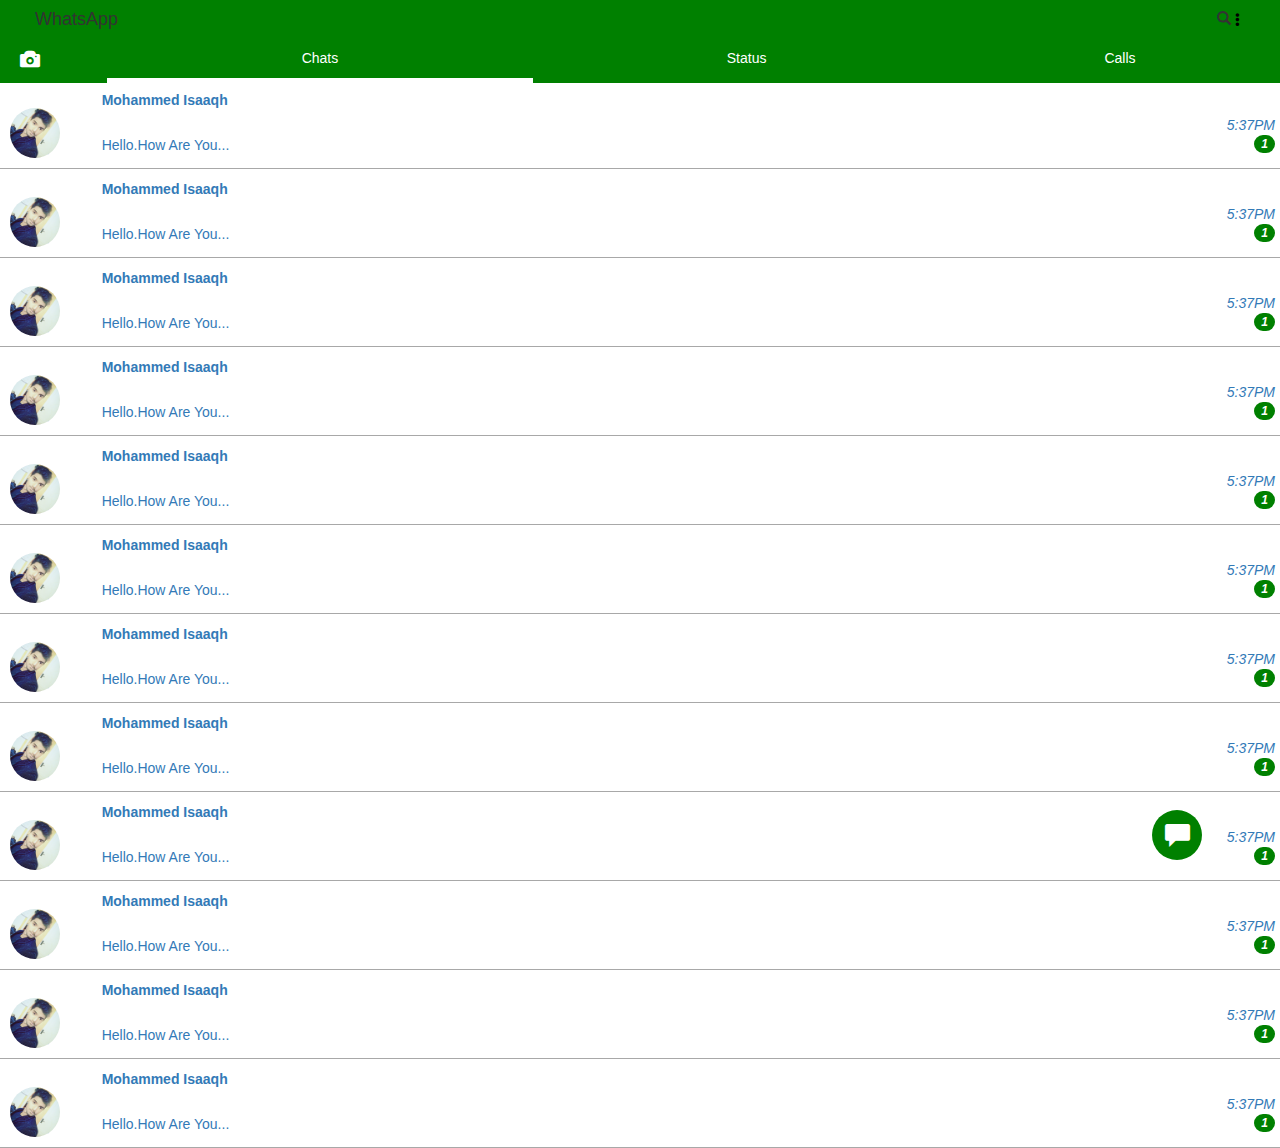
<file: index.html>
<!DOCTYPE html>
<html lang="en">
<head>
  <meta charset="UTF-8">
  <meta name="viewport" content="width=device-width, initial-scale=1.0">
  <meta http-equiv="X-UA-Compatible" content="ie=edge">
  <title>WhatsApp</title>
<link rel="stylesheet" href="https://maxcdn.bootstrapcdn.com/bootstrap/3.3.7/css/bootstrap.min.css" integrity="sha384-BVYiiSIFeK1dGmJRAkycuHAHRg32OmUcww7on3RYdg4Va+PmSTsz/K68vbdEjh4u" crossorigin="anonymous">
<link rel="stylesheet" href="index.css">
</head>
    <body>
      <div class="container-full">
          <div class="row first-line">
            <div class="col-lg-12 col-sm-10 col-md-10 col-xs-9">
                <div class="name"><h4>WhatsApp</h4></div>
              </div>
                <div class="col-lg-1 col-sm-2 col-md-2 col-xs-4 menu-1-2">
                  <i class="glyphicon glyphicon-search"></i>
                  <a href="change.html"><i class="glyphicon glyphicon-option-vertical"></i></a>
                </div>

          </div>
          <div class="row second-line">
                <div class="col-lg-1 col-md-1 col-sm-1 col-xs-2"><i class="glyphicon glyphicon-camera"></i></div>
                <div class="col-lg-4 col-md-4 col-sm-4 col-xs-4"><a href="">Chats</a></div>
                <div class="col-lg-4 col-md-3 col-sm-3 col-xs-3"><a href="">Status</a></div>
                <div class="col-lg-3 col-md-4 col-sm-4 col-xs-3"><a href="">Calls</a></div>
          </div>
          <div class="contact1">
          <a href="chat.html"><div class="row contact">
                <div class="col-lg-1 col-md-1 col-sm-1 col-xs-3">
                    <div class="image"><img src="Mohammed_ishaan.jpg" alt="" class="img img-rounded profile-pic"></div>
                </div>
                <div class="col-lg-11 col-md-11 col-sm-11 col-xs-9">
                        <div class="row chat1"><label class="name2"><b>Mohammed Isaaqh</b></label>
                            <i class="time">5:37PM</i>
                        </div>
                        <div class="row msg-details">
                            <caption class="detail1">Hello.How Are You...</caption>
                            <i class="badge badge-success">1</i>
                        </div>
                </div>
          </div>
          </a>
          <a href="chat.html"><div class="row contact">
                <div class="col-lg-1 col-md-1 col-sm-1 col-xs-3">
                    <div class="image"><img src="Mohammed_ishaan.jpg" alt="" class="img img-rounded profile-pic"></div>
                </div>
                <div class="col-lg-11 col-md-11 col-sm-11 col-xs-9">
                        <div class="row chat1"><label class="name2"><b>Mohammed Isaaqh</b></label>
                            <i class="time">5:37PM</i>
                        </div>
                        <div class="row msg-details">
                            <caption class="detail1">Hello.How Are You...</caption>
                            <i class="badge badge-success">1</i>
                        </div>
                </div>
          </div>
          </a>
          <a href="chat.html"><div class="row contact">
                <div class="col-lg-1 col-md-1 col-sm-1 col-xs-3">
                    <div class="image"><img src="Mohammed_ishaan.jpg" alt="" class="img img-rounded profile-pic"></div>
                </div>
                <div class="col-lg-11 col-md-11 col-sm-11 col-xs-9">
                        <div class="row chat1"><label class="name2"><b>Mohammed Isaaqh</b></label>
                            <i class="time">5:37PM</i>
                        </div>
                        <div class="row msg-details">
                            <caption class="detail1">Hello.How Are You...</caption>
                            <i class="badge badge-success">1</i>
                        </div>
                </div>
          </div>
          </a>
          <a href="chat.html"><div class="row contact">
                <div class="col-lg-1 col-md-1 col-sm-1 col-xs-3">
                    <div class="image"><img src="Mohammed_ishaan.jpg" alt="" class="img img-rounded profile-pic"></div>
                </div>
                <div class="col-lg-11 col-md-11 col-sm-11 col-xs-9">
                        <div class="row chat1"><label class="name2"><b>Mohammed Isaaqh</b></label>
                            <i class="time">5:37PM</i>
                        </div>
                        <div class="row msg-details">
                            <caption class="detail1">Hello.How Are You...</caption>
                            <i class="badge badge-success">1</i>
                        </div>
                </div>
          </div>
          </a>
          <a href="chat.html"><div class="row contact">
                <div class="col-lg-1 col-md-1 col-sm-1 col-xs-3">
                    <div class="image"><img src="Mohammed_ishaan.jpg" alt="" class="img img-rounded profile-pic"></div>
                </div>
                <div class="col-lg-11 col-md-11 col-sm-11 col-xs-9">
                        <div class="row chat1"><label class="name2"><b>Mohammed Isaaqh</b></label>
                            <i class="time">5:37PM</i>
                        </div>
                        <div class="row msg-details">
                            <caption class="detail1">Hello.How Are You...</caption>
                            <i class="badge badge-success">1</i>
                        </div>
                </div>
          </div>
          </a>
          <a href="chat.html"><div class="row contact">
                <div class="col-lg-1 col-md-1 col-sm-1 col-xs-3">
                    <div class="image"><img src="Mohammed_ishaan.jpg" alt="" class="img img-rounded profile-pic"></div>
                </div>
                <div class="col-lg-11 col-md-11 col-sm-11 col-xs-9">
                        <div class="row chat1"><label class="name2"><b>Mohammed Isaaqh</b></label>
                            <i class="time">5:37PM</i>
                        </div>
                        <div class="row msg-details">
                            <caption class="detail1">Hello.How Are You...</caption>
                            <i class="badge badge-success">1</i>
                        </div>
                </div>
          </div>
          </a>
          <a href="chat.html"><div class="row contact">
                <div class="col-lg-1 col-md-1 col-sm-1 col-xs-3">
                    <div class="image"><img src="Mohammed_ishaan.jpg" alt="" class="img img-rounded profile-pic"></div>
                </div>
                <div class="col-lg-11 col-md-11 col-sm-11 col-xs-9">
                        <div class="row chat1"><label class="name2"><b>Mohammed Isaaqh</b></label>
                            <i class="time">5:37PM</i>
                        </div>
                        <div class="row msg-details">
                            <caption class="detail1">Hello.How Are You...</caption>
                            <i class="badge badge-success">1</i>
                        </div>
                </div>
          </div>
          </a>
          <a href="chat.html"><div class="row contact">
                <div class="col-lg-1 col-md-1 col-sm-1 col-xs-3">
                    <div class="image"><img src="Mohammed_ishaan.jpg" alt="" class="img img-rounded profile-pic"></div>
                </div>
                <div class="col-lg-11 col-md-11 col-sm-11 col-xs-9">
                        <div class="row chat1"><label class="name2"><b>Mohammed Isaaqh</b></label>
                            <i class="time">5:37PM</i>
                        </div>
                        <div class="row msg-details">
                            <caption class="detail1">Hello.How Are You...</caption>
                            <i class="badge badge-success">1</i>
                        </div>
                </div>
          </div>
          </a>
          <a href="chat.html"><div class="row contact">
                <div class="col-lg-1 col-md-1 col-sm-1 col-xs-3">
                    <div class="image"><img src="Mohammed_ishaan.jpg" alt="" class="img img-rounded profile-pic"></div>
                </div>
                <div class="col-lg-11 col-md-11 col-sm-11 col-xs-9">
                        <div class="row chat1"><label class="name2"><b>Mohammed Isaaqh</b></label>
                            <i class="time">5:37PM</i>
                        </div>
                        <div class="row msg-details">
                            <caption class="detail1">Hello.How Are You...</caption>
                            <i class="badge badge-success">1</i>
                        </div>
                </div>
          </div>
          </a>
          <a href="chat.html"><div class="row contact">
                <div class="col-lg-1 col-md-1 col-sm-1 col-xs-3">
                    <div class="image"><img src="Mohammed_ishaan.jpg" alt="" class="img img-rounded profile-pic"></div>
                </div>
                <div class="col-lg-11 col-md-11 col-sm-11 col-xs-9">
                        <div class="row chat1"><label class="name2"><b>Mohammed Isaaqh</b></label>
                            <i class="time">5:37PM</i>
                        </div>
                        <div class="row msg-details">
                            <caption class="detail1">Hello.How Are You...</caption>
                            <i class="badge badge-success">1</i>
                        </div>
                </div>
          </div>
          </a>
          <a href="chat.html"><div class="row contact">
                <div class="col-lg-1 col-md-1 col-sm-1 col-xs-3">
                    <div class="image"><img src="Mohammed_ishaan.jpg" alt="" class="img img-rounded profile-pic"></div>
                </div>
                <div class="col-lg-11 col-md-11 col-sm-11 col-xs-9">
                        <div class="row chat1"><label class="name2"><b>Mohammed Isaaqh</b></label>
                            <i class="time">5:37PM</i>
                        </div>
                        <div class="row msg-details">
                            <caption class="detail1">Hello.How Are You...</caption>
                            <i class="badge badge-success">1</i>
                        </div>
                </div>
          </div>
          </a>
          <a href="chat.html"><div class="row contact">
                <div class="col-lg-1 col-md-1 col-sm-1 col-xs-3">
                    <div class="image"><img src="Mohammed_ishaan.jpg" alt="" class="img img-rounded profile-pic"></div>
                </div>
                <div class="col-lg-11 col-md-11 col-sm-11 col-xs-9">
                        <div class="row chat1"><label class="name2"><b>Mohammed Isaaqh</b></label>
                            <i class="time">5:37PM</i>
                        </div>
                        <div class="row msg-details">
                            <caption class="detail1">Hello.How Are You...</caption>
                            <i class="badge badge-success">1</i>
                        </div>
                </div>
          </div>
          </a>
          </div>
          <div class="floating-chat1">
                <i class="glyphicon glyphicon-comment glyphicon1"></i>
          </div>
        </div>
    </body>
</html>
</file>
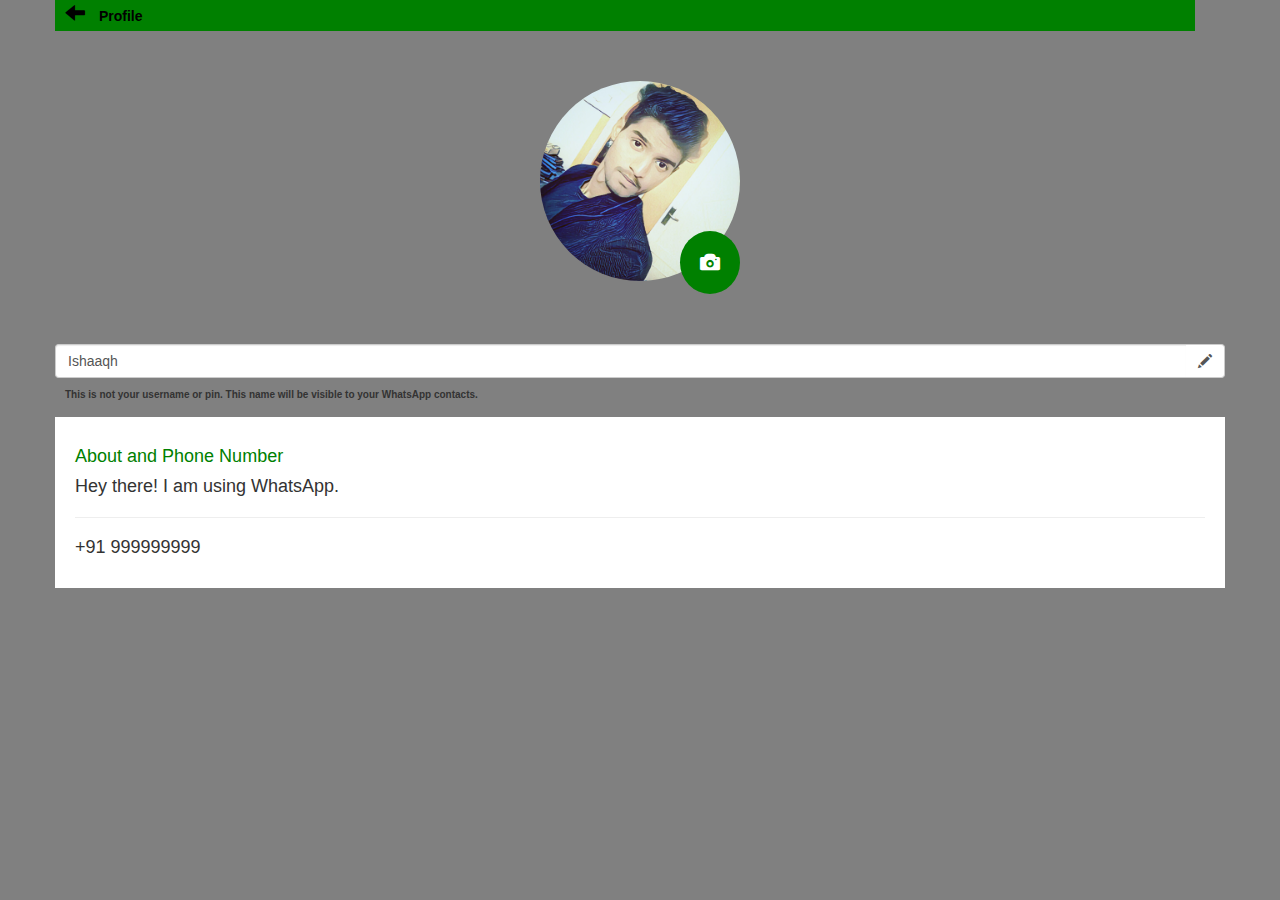
<file: change.html>
<!DOCTYPE html>
<html lang="en">
<head>
  <meta charset="UTF-8">
  <meta name="viewport" content="width=device-width, initial-scale=1.0">
  <meta http-equiv="X-UA-Compatible" content="ie=edge">
  <link rel="stylesheet" href="https://maxcdn.bootstrapcdn.com/bootstrap/3.3.7/css/bootstrap.min.css" integrity="sha384-BVYiiSIFeK1dGmJRAkycuHAHRg32OmUcww7on3RYdg4Va+PmSTsz/K68vbdEjh4u" crossorigin="anonymous">
  <link rel="stylesheet" href="https://stackpath.bootstrapcdn.com/font-awesome/4.7.0/css/font-awesome.min.css">
<link rel="stylesheet" href="index3.css">
  <title>Change Image</title>
</head>
<body>
  <div class="container">
    <div class="row row1">
        <a href="chat.html"><i class="glyphicon glyphicon-arrow-left">  </i></a>
        <label>Profile</label>
    </div>
    <div class="row row2">
        <img src="Mohammed_ishaan.jpg" alt="" class="Image">
        <span class="badge badge-success"><i class="glyphicon glyphicon-camera">  </i></span>
        <div class="input-group">  <input type="text" class="form-control" value="Ishaaqh" placeholder="Please enter a new name"><span class="input-group-addon"><i class="glyphicon glyphicon-pencil"></i></span>
    </div>
    <label>This is not your username or pin. This name will be visible to your WhatsApp contacts.</label>
        <div class="third-box">
            <h4 class="name">  About and Phone Number</h4>
            <h4>Hey there! I am using WhatsApp.</h4>
            <hr>
            <h4>+91&nbsp;999999999</h4>
        </div>
    </div>
  </div>

</body>
</html>
</file>
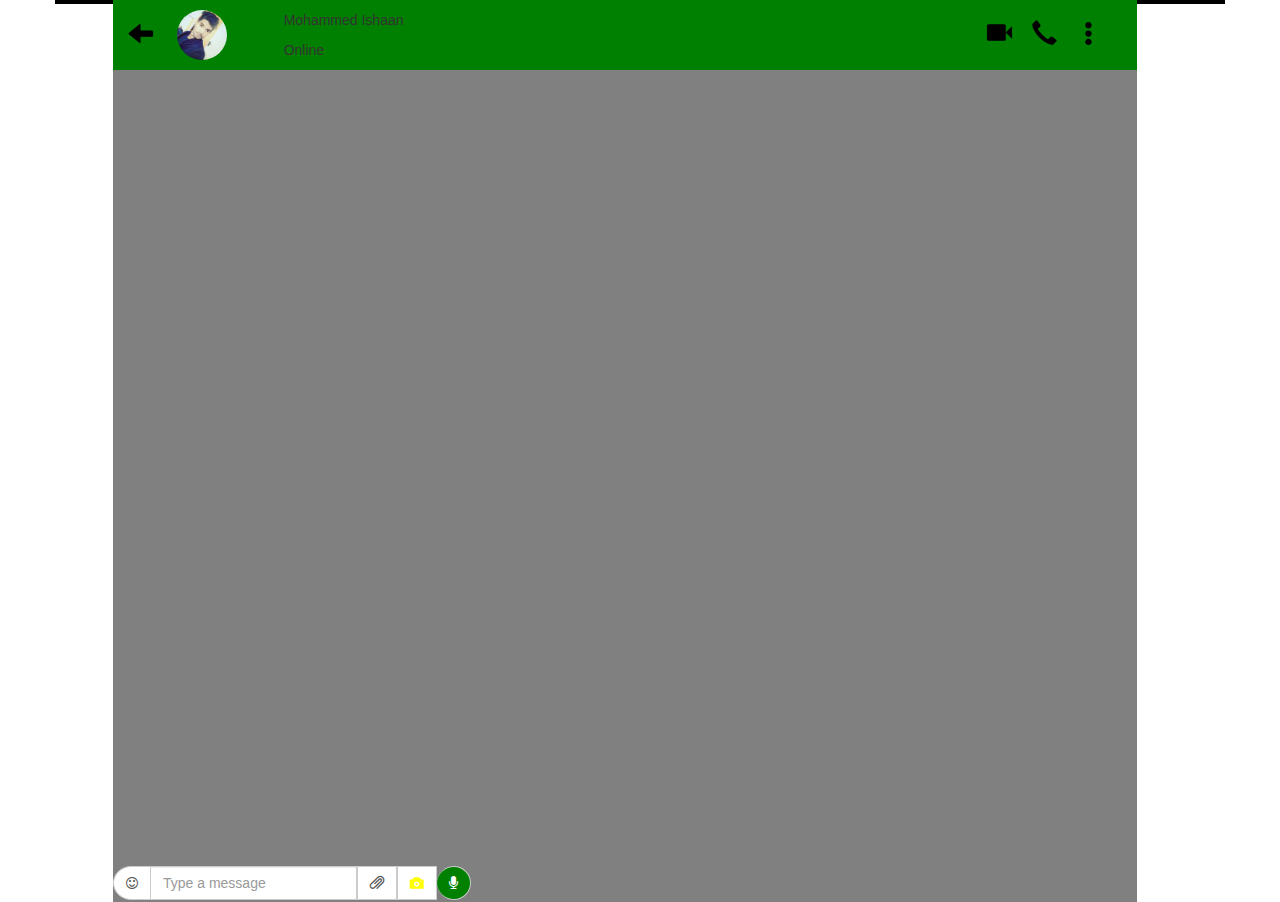
<file: chat.html>
<!DOCTYPE html>
<html lang="en">

<head>
  <meta charset="UTF-8">
  <meta name="viewport" content="width=device-width, initial-scale=1.0">
  <meta http-equiv="X-UA-Compatible" content="ie=edge">
  <link rel="stylesheet" href="index2.css">
  <link rel="stylesheet" href="https://maxcdn.bootstrapcdn.com/bootstrap/3.3.7/css/bootstrap.min.css" integrity="sha384-BVYiiSIFeK1dGmJRAkycuHAHRg32OmUcww7on3RYdg4Va+PmSTsz/K68vbdEjh4u" crossorigin="anonymous">
  <link rel="stylesheet" href="https://stackpath.bootstrapcdn.com/font-awesome/4.7.0/css/font-awesome.min.css">
  <title>Document</title>

</head>

<body>
  <div class="container">
    <div class="row main-row">

      <div class="col-lg-2 col-md-2 col-sm-3 col-xs-4">
        <a href="index.html"><i class="glyphicon glyphicon-arrow-left"></i></a>
        <img src="Mohammed_ishaan.jpg" alt="" class="profile-pic">
      </div>
      <div class="col-lg-5 col-md-5 col-sm-5 col-xs-4">
        <div class="row">Mohammed Ishaan </div>
        <div class="row"> Online </div>
      </div>
      <div class="col-lg-5 col-md-5 col-sm-4 col-xs-4">
        <div class="row-menu">
          <i class="glyphicon glyphicon-facetime-video" title="Video Call"></i>
          <i class="glyphicon glyphicon-earphone" title="Audio Call"></i>
          <a href="change.html"><i class="glyphicon glyphicon-option-vertical" title="Menu-Options"></i></a></div>

      </div>
    </div>
    <div class="row chat-box"> </div>

  </div>
  <div class="row row3">
    <div class="input-group"><span class="input-group-addon"><i class="fa fa-smile-o">  </i></span>
      <input type="text" class="form-control" placeholder="Type a message">
      <span class="input-group-addon">
        <i class="glyphicon glyphicon-paperclip"></i>
      </span>
      <span class="input-group-addon">
        <i class="glyphicon glyphicon-camera"></i>
      </span>
      <span class="input-group-addon" >
         <i class="fa fa-microphone send"></i>
      </span>

    </div>
  </div>

</body>

</html>
</file>
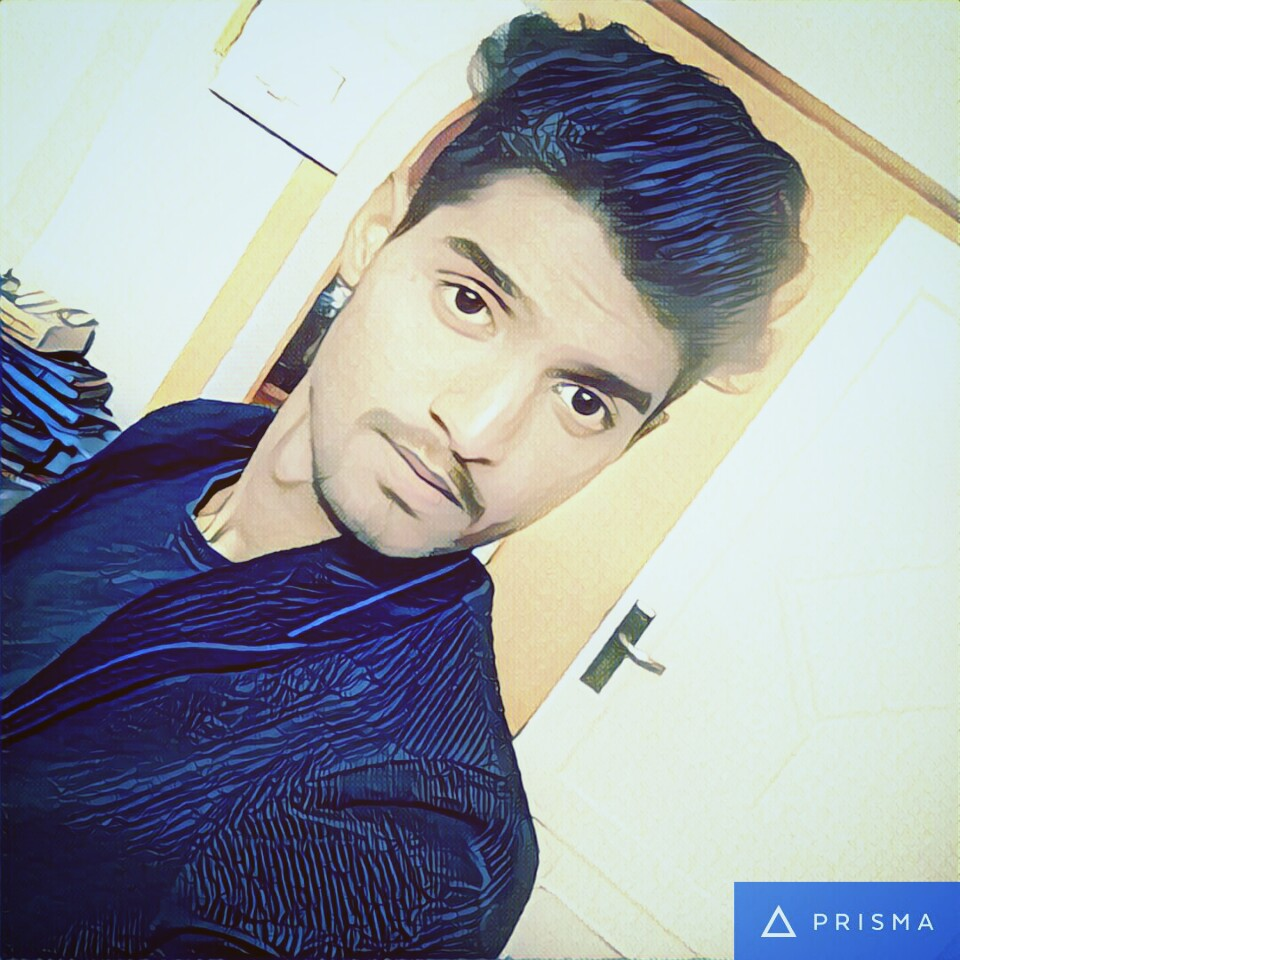
<file: index2.html>
<!DOCTYPE html>
<html lang="en">
<head>
  <meta charset="UTF-8">
  <meta name="viewport" content="width=device-width, initial-scale=1.0">
  <meta http-equiv="X-UA-Compatible" content="ie=edge">
  <link rel="stylesheet" href="index2.css">
  <title>Document</title>
</head>
<body>
  <div class="container-full">
      <div class="main-menu">
        <div class="menu1">
            <div class="image">  <img src="Mohammed_ishaan.jpg" alt=""></div>
        </div>
        <div class="menu2">  </div>
      </div>


  </div>

</body>
</html>
</file>
<file: index.css>
*{
  padding:0px;
  margin:0px;
  text-decoration: none;
}
body{
  padding:0px;
  margin:0px;
}
.menu-1-2 a{
  color:black;
}
.first-line{
  background-color: green;
  display:flex;
  flex-direction:row;
  justify-content:space-between;
  align-items:center;
  padding:0px 20px;
  width:100%;
  position:fixed;
  top:0px;
  left:15px;
  z-index:5;
}
.name{
  font-family:"timesnewroman", sans-serif ;
}
.menu-1-2
{
  display:flex;
  justify-content: flex-end;
}
.second-line div a{
  display:flex;
  justify-content: center;
  text-align: center;
  color:white;
}
.second-line div:nth-child(2){
  border-bottom:5px solid white;
}
.second-line div:nth-child(1,3,4){
  border-bottom:5px solid green;
}
.second-line div{
  padding:10px;
}
.second-line div i{
  font-size: 2rem;
  padding-left:10px;
}
.second-line{
  background-color:green;
  color:white;
  position:fixed;
  width:100%;
  top:38px;
  left:15px;
  z-index:5
}
.profile-pic{
  height:50px;
  width:50px;
  border-radius:50%;
  display:flex;
  align-items: center;
  justify-content: center;
  margin-top:2vh;

}

.contact{
  padding: 10px 10px;
  border-bottom: 1px solid #a8a8a8;
  padding-right: 20px;

}
.contact1{
    margin-top:80px;
}
.name2{
  display:flex;
  justify-content:flex-start;
}
.time{
  display:flex;
  flex-direction:row;
 float:right;
}
.detail1{
  display:flex;
  justify-content:flex-start;
}
.badge{
  display:flex;
float:right;
}
.glyphicon1{
  position:fixed;
  top:90vh;
  left:90vw;
  color:white;
  background-color:green;
  height:50px;
  width:50px;
  border-radius: 50%;
  display: flex;
  font-size: 2.5rem;
  justify-content: center;
  align-items: center;


}
.badge{
  background-color: green;
}
</file>
<file: index3.css>
.Image{
  height:200px;
  width:200px;
  border-radius:50%;
  margin-top:50px;
}
.row2 label{
  font-size: 10px;
  width:100%;

  padding:10px;
}
.row2
{
  display:flex;
  flex-direction:column;
  justify-content: center;
  align-items:center;
}
.third-box{
  width:100%;
  padding:20px;
  background-color:white;
}
body{
  background-color: grey;
}
h4.name{
  color:green;
}
.input-group-addon{
  background-color:white;
  border-left:5px solid white;
}
input{
  border-right:0px;
}
.badge{
  position:relative;
  top:-50px;
  left:70px;
  padding:20px;
  border-radius:50%;
  background-color: green;
  font-size:20px;
}
.row1 a{
  color:black;
    font-size:2rem;
    padding:10px;
}
.form-control{
  border-right:0px;
}
.row1{
  width:100%;
  background-color:green;
color:black;
}
</file>
<file: index2.css>
body{
  margin:0px;
  padding:0px;
}
.profile-pic{
  height:50px;
  width:50px;
  border-radius:50%;
  margin-bottom:10px;
  }
.div1{
  display:flex;
  justify-content:flex-start;
  margin-right:auto;
  flex-direction: column;
}
.row a i{
  padding-top:20px;
  padding-right:20px;
  font-size: 2.5rem;
  color:black;
}
.container{
  border:2px solid black;
}
.row-menu{
  display:flex;
  justify-content: flex-end;
}
.row-menu .glyphicon{
  font-size:2.5rem;
  padding-left: 20px;
  padding-top:20px;
  color:black;
}
.row div .row{
  padding-top:10px;
  marign-left:20px;
}
.main-row{
  background-color:green;
z-index:5;
position:fixed;
top:0%;
left:10%;
width:80%;

}
.chat-box{
height:100vh;
width:80%;
background-color:grey;
position:absolute;
left:10%;
}
.row3{
  display:flex;
  position:absolute;
  bottom:0px;
  width:80%;
  left:10%;

}
.row3 div span{
  border-top-left-radius:50%;
  border-bottom-left-radius:50%;
  background-color: white;
}
.row3 .input-group-addon:nth-child(4){
  border-top-right-radius:50%;
  border-bottom-right-radius:50%;
  color:yellow;
}
.row3 span:nth-child(5){
  border-radius:50%;
background-color:green;
color:white;
}
</file>
